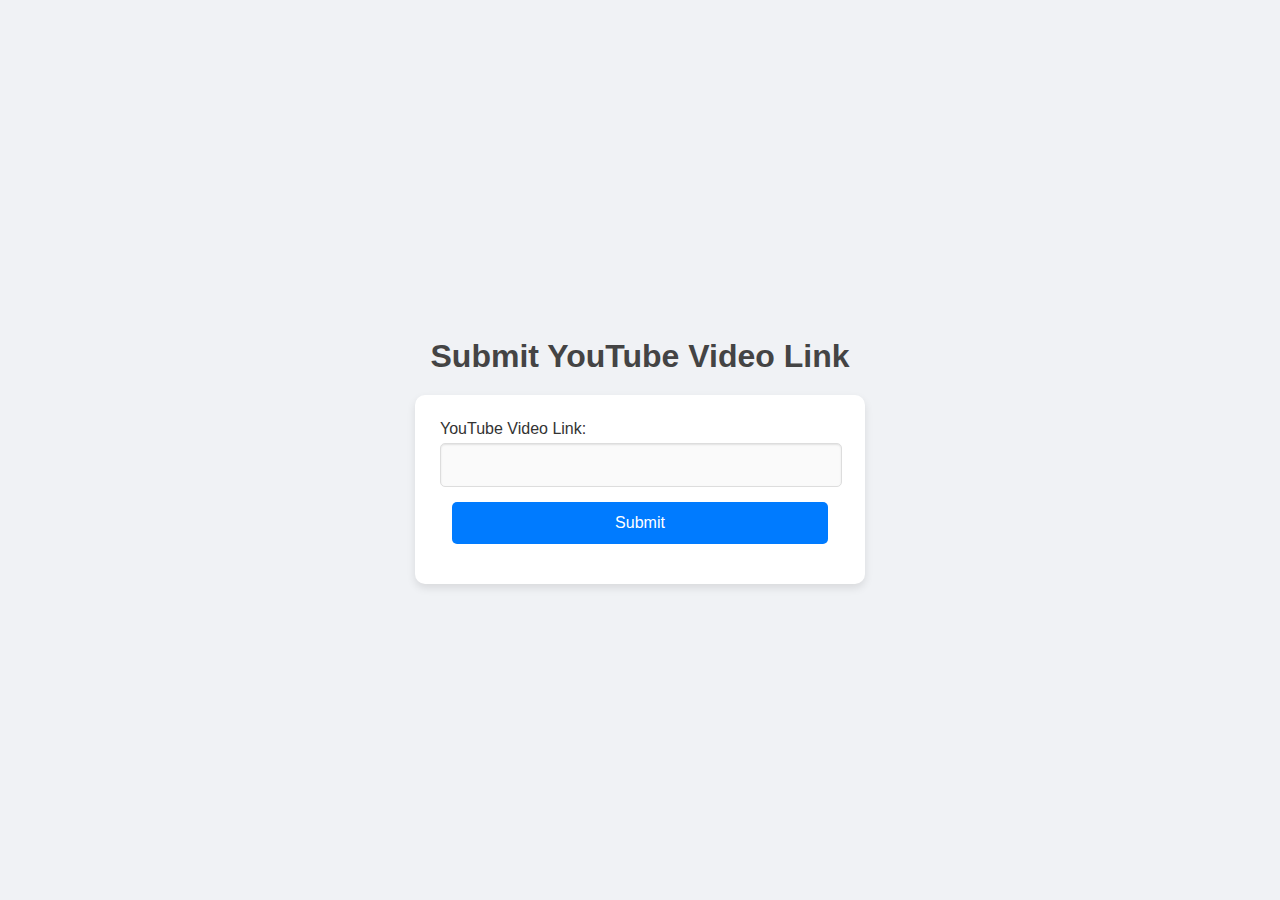
<file: templates/index.html>
<!DOCTYPE html>
<html lang="en">
<head>
    <meta charset="UTF-8">
    <meta name="viewport" content="width=device-width, initial-scale=1.0">
    <title>YouTube Link Submission</title>
    <link rel="stylesheet" href="/static/index-styles.css">
</head>
<body>
    <h1>Submit YouTube Video Link</h1>
    <form action="/submit" method="post">
        <label for="youtube_link">YouTube Video Link:</label>
        <input type="url" id="youtube_link" name="youtube_link" required>
        <input type="submit" value="Submit">
    </form>
</body>
</html>
</file>
<file: static/index-styles.css>
body {
    font-family: 'Helvetica Neue', Arial, sans-serif;
    background-color: #f0f2f5;
    margin: 0;
    padding: 0;
    display: flex;
    flex-direction: column;
    align-items: center;
    justify-content: center;
    min-height: 100vh;
    color: #333;
}

h1 {
    color: #444;
    margin-bottom: 20px;
}

h2 {
    color: #555;
    margin-bottom: 15px;
}

form {
    background: #fff;
    padding: 25px;
    border-radius: 10px;
    box-shadow: 0 4px 8px rgba(0,0,0,0.1);
    max-width: 400px;
    width: 100%;
    text-align: center;
}

label {
    font-size: 16px;
    margin-bottom: 5px;
    display: block;
    text-align: left;
}

input[type="url"], input[type="submit"] {
    width: calc(100% - 24px);
    padding: 12px;
    margin: 0 auto 15px;
    border: 1px solid #ddd;
    border-radius: 5px;
    font-size: 16px;
    display: block;
}

input[type="url"] {
    background-color: #fafafa;
    box-shadow: inset 0 1px 2px rgba(0,0,0,0.1);
}

input[type="submit"] {
    background-color: #007BFF;
    color: white;
    border: none;
    cursor: pointer;
    transition: background-color 0.3s ease;
}

input[type="submit"]:hover {
    background-color: #0056b3;
}

ul {
    list-style: none;
    padding: 0;
}

li {
    margin-bottom: 10px;
    font-size: 18px;
}

a {
    text-decoration: none;
    color: #007BFF;
    transition: color 0.3s ease;
}

a:hover {
    color: #0056b3;
}

.back-link {
    margin-top: 20px;
    display: block;
    color: #007BFF;
    text-decoration: none;
    transition: color 0.3s ease;
}

.back-link:hover {
    color: #0056b3;
}
</file>
